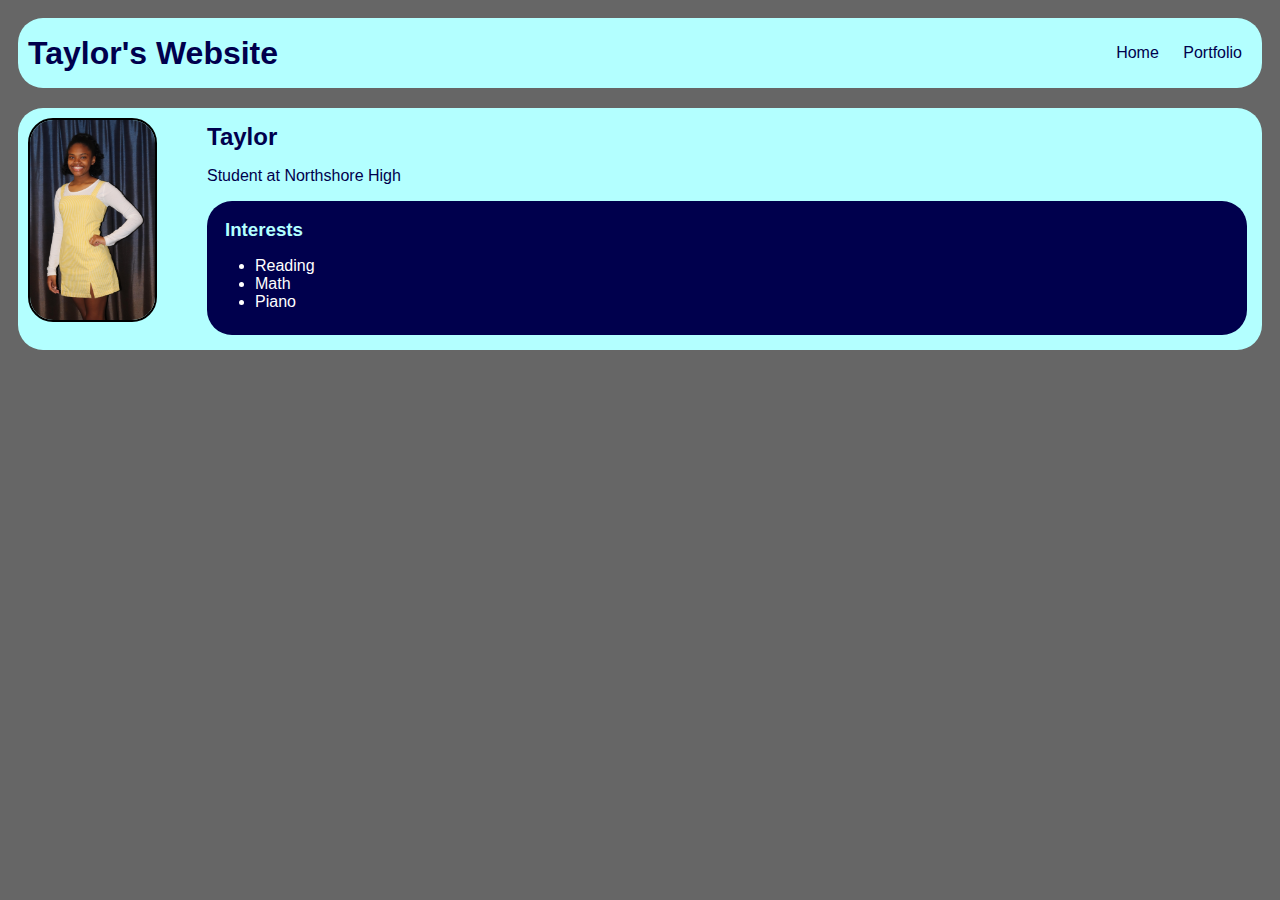
<file: index.html>
<!DOCTYPE HTML>
<html>
    <head>
        <title> Taylor's Website</title>
        <style>
            body {
                background:#666666;
                color: white;
                padding: 10px;
                font-family: arial;
            }
            #all-contents {
                max-width: 800px;
                margin: auto;
            }

            /* navigation menu */
            nav {
                border-radius: 25px;
                background: #b3ffff;
                margin: 0 auto;
                margin-bottom: 20px;
                display: flex;
                padding: 10px;
            }
            h1 {
                display: flex;
                align-items: center;
                flex: 1;
                margin: 0;
                color: #00004d;
            }
            #nav-ul {
                list-style-image: none;
            }
            .nav-li {
                display: inline-block;
                padding: 0 10px;
            }
            a {
                text-decoration: none;
                color: #00004d;
            }
            p{
                color: #00004d;
            }

            /* main container area beneath menu */
            main {
                border-radius: 25px;
                background: #b3ffff;
                display: flex;
            }
            .sidebar {
                margin-right: 25px;
                padding: 10px;
            }
            .sidebar-img {
                width: 125px;
                height: 200px;
                border: 2px solid black;
                border-radius: 25px;
            }
            .content {
                flex: 1;
                padding: 15px;
            }
            #interests {
                background-color: #00004d;
                border-radius: 25px;
                padding: 8px;
            }
            h2{
                margin: 0px;
                color: #00004d;
            }
             h3{
                margin: 10px;
                color: #b3ffff;
            }
            
</style>  
    </head>
    
    <body>
        <!-- All content goes here -->
        <div id = #all-contents> 
            <nav>
                <h1>Taylor's Website</h1>
                <ul id = "nav-ul">
                    <li class = "nav-li">
                        <a href = "index.html"> Home </a>
                    </li>
                    <li class = "nav-li">
                        <a href = "portfolio.html"> Portfolio </a>
                    </li>
                </ul>
            </nav>

            <main>
                <!-- Sidebar section -->
                <div class = "sidebar">
                    <img class = "sidebar-img" src = "Taylor (2).jpg">
                </div>

                <!-- Content section-->
                <div class = "content">    
                    <h2>Taylor</h2>
                    <p>Student at Northshore High</p>

                    <!-- Interests section -->
                    <div id = "interests">
                        <h3>Interests</h3>
                        <ul>
                            <li>Reading</li>
                            <li>Math</li>
                            <li>Piano</li>
                        </ul>
                    </div>
                </div>
            </main>
        </div>
    </body>
</html>
</file>
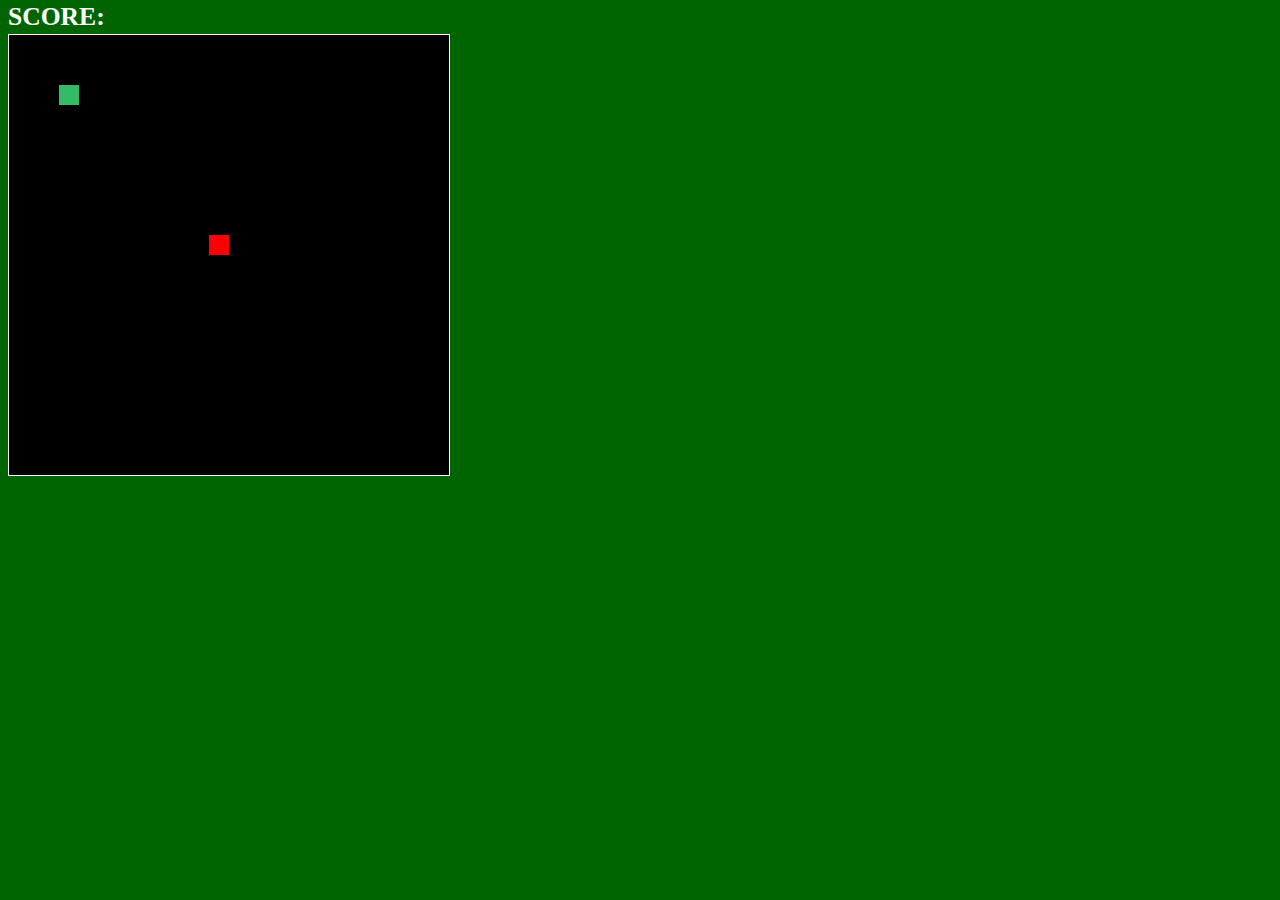
<file: snake/index.html>
<!DOCTYPE html>
<html>
  <head>
    <title>Title</title>
    <!-- Load CSS files -->
    <link rel="stylesheet" type="text/css" href="index.css">
    
    <!-- Load JavaScript files -->
    <script src="jquery.min.js"></script>
    <script src="index.js"></script>
  </head>
  
  <body>
    <div>
      <h1 id = 'score'>SCORE: </h1>
    </div>
    <div id='board'>
      <div id='apple'></div>
      <div id='head' class = 'snake'></div>
    </div>
  </body>
</html>
</file>
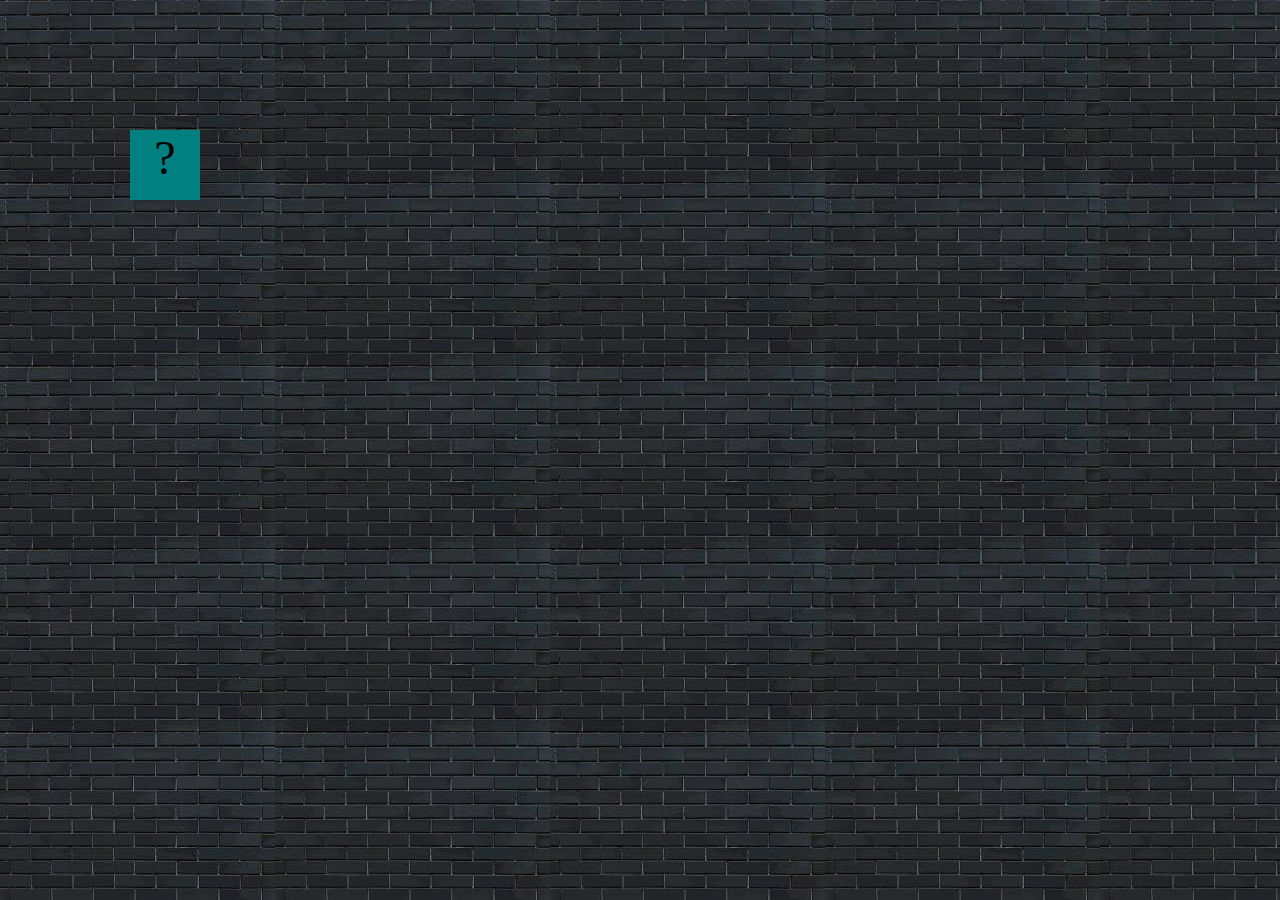
<file: projects/bouncing-box/index.html>
<!DOCTYPE html>
<html>
<head>
	<meta charset="utf-8">
	<title>Bouncing Box</title>
	<script src="jquery.min.js"></script>
	<style>
        body{
            background-image: url("download.jpg");
        }
		.box {
			width: 70px;
			height: 70px;
			background-color: teal;
			font-size: 300%;
			text-align: center;
			display: block;
			position: absolute;
			top: 100px;
			left: 230px;  /* <--- Change me! */
		}
	</style>
	<!-- 	<script src="//cdnjs.cloudflare.com/ajax/libs/jquery/2.1.1/jquery.min.js"></script> -->

</head>
<body class="board">
	<!-- HTML for the box -->
	<div class="box">?</div>

	<script>
		(function(){
			'use strict'
			/* global jQuery */

			//////////////////////////////////////////////////////////////////
			/////////////////// SETUP DO NOT DELETE //////////////////////////
			//////////////////////////////////////////////////////////////////
			
			var box = jQuery('.box');	// reference to the HTML .box element
			var board = jQuery('.board');	// reference to the HTML .board element
			var boardWidth = board.width();	// the maximum X-Coordinate of the screen

			// Every 50 milliseconds, call the update Function (see below)
			setInterval(update, 50);
			
			// Every time the box is clicked, call the handleBoxClick Function (see below)
			box.on('click', handleBoxClick);

			// moves the Box to a new position on the screen along the X-Axis
			function moveBoxTo(newPositionX, newPositionY) {
                box.css("left", newPositionX);
                box.css('top', newPositionY);
			}

			// changes the text displayed on the Box
			function changeBoxText(newText) {
				box.text(newText);
			}

			//////////////////////////////////////////////////////////////////
			/////////////////// YOUR CODE BELOW HERE /////////////////////////
			//////////////////////////////////////////////////////////////////
			
			// TODO 2 - Variable declarations 
			var positionX = 0;
            var points = 0;
            var speed = 10;
            var positionY = 0;
            var speedY = 10;
            var boardHeight = jQuery(window).height();
			/* 
			This Function will be called 20 times/second. Each time it is called,
			it should move the Box to a new location. If the box drifts off the screen
			turn it around! 
			*/
			function update() {
                positionX = positionX + speed;
                positionY = positionY + speedY;
                moveBoxTo(positionX, positionY);
                if (positionX > boardWidth){
                    speed = speed * -1;
                }
                if (positionX < 0){
                    speed = speed * -1;
                }
                if (positionY > boardHeight){
                    speedY = speedY * -1;
                }
                if (positionY < 0){
                    speedY = speedY * -1;
                }
			};

			/* 
			This Function will be called each time the box is clicked. Each time it is called,
			it should increase the points total, increase the speed, and move the box to
			the left side of the screen.
			*/
			function handleBoxClick() {
                positionX = 0;
                points = points + 1
                changeBoxText(points);
                if (speed >= 0){
                    speed = speed + 3;
                } else if (speed < 0) {
                    speed = speed - 3;
                }
                if (speedY >= 0){
                    speedY = speedY + 3;
                } else if (speedY < 0) {
                    speedY = speedY - 3;
                }
			};
		})();
	</script>
</body>
</html>
</file>
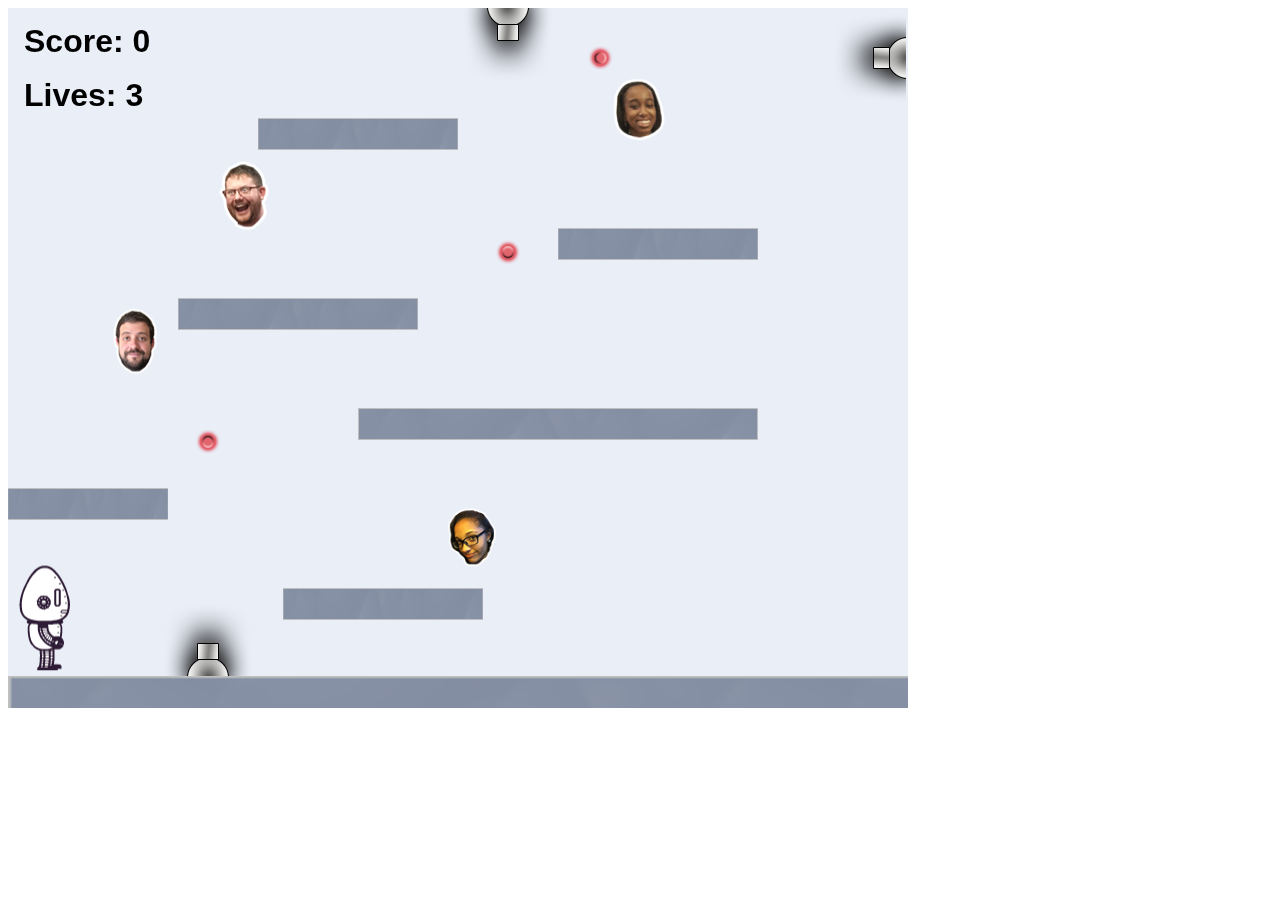
<file: projects/platformer/index.html>
<!DOCTYPE html>
<html>
    <head>
        <title>Platformer</title>
        <script src="lib/jquery.min.js"></script>
        <script src="lib/phaser.min.js"></script>
        <script src="js/factory/game.js"></script>
        <script src="js/factory/preload.js"></script>
        <script src="js/factory/platform.js"></script>
        <script src="js/factory/collectable.js"></script>
        <script src="js/factory/cannon.js"></script>
        <script src="js/factory/player.js"></script>
        <script src="js/controller/player-manager.js"></script>
        <script src="js/init/platform.js"></script>
        <script src="js/init/collectable.js"></script>
        <script src="js/init/cannon.js"></script>
        <script src="js/init/player.js"></script>
    </head>
    <body>
        <script src="js/index.js"></script>
    </body>
</html>
</file>
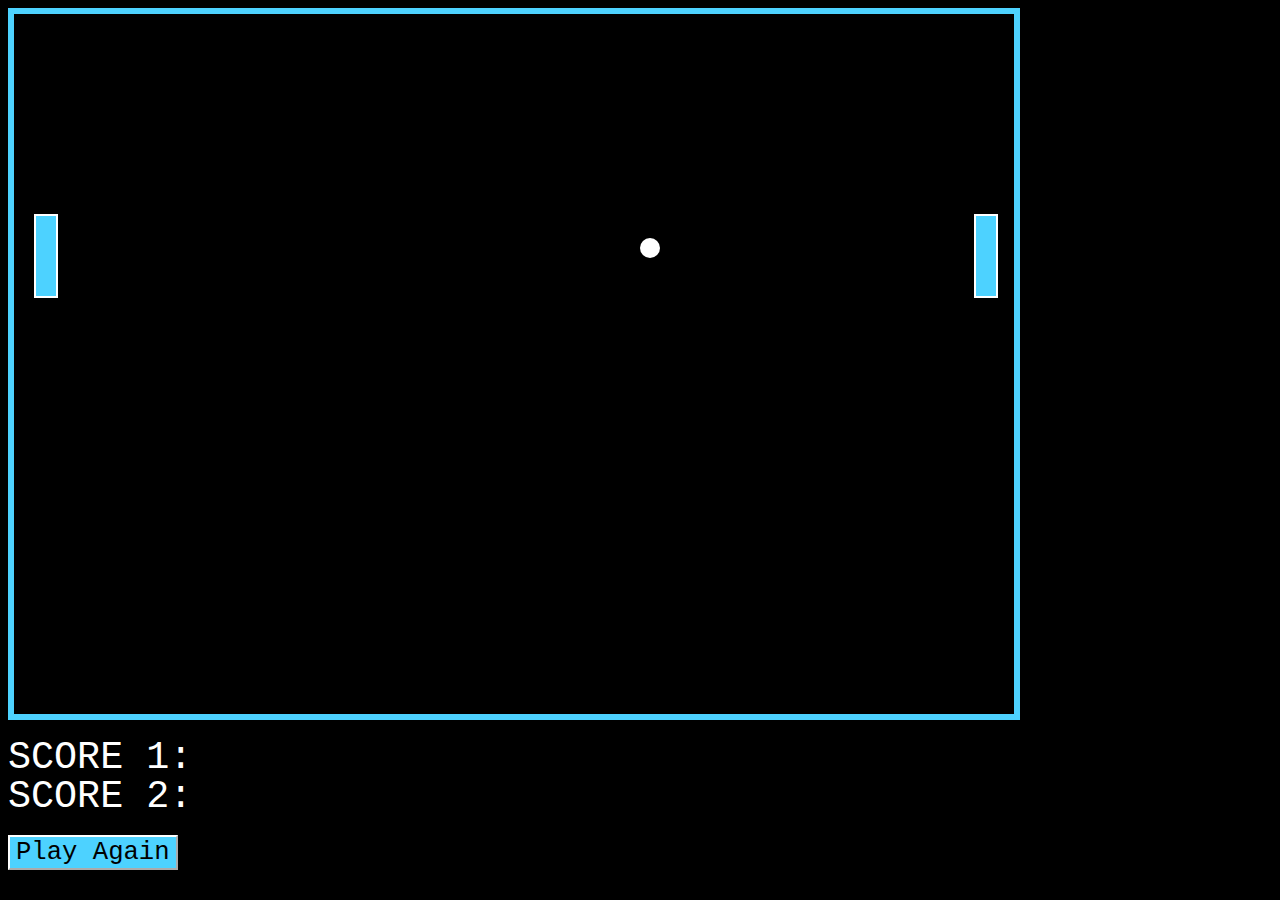
<file: projects/pong/index.html>
<!DOCTYPE html>
<html>
  <head>
    <title>Title</title>
    <!-- Load CSS files -->
    <link rel="stylesheet" type="text/css" href="index.css">
    
    <!-- Load JavaScript files -->
    <script src="jquery.min.js"></script>
    <script src="index.js"></script>
  </head>
  
  <body>
    </div>
    <div id='board'>
      <div id='leftPaddle'></div>
      <div id='rightPaddle'></div>
      <div id='ball'></div>
    </div>
    <div>
      <p id='score1'>SCORE 1:</p>
      <p id='score2'>SCORE 2:</p>
    </div>
    <div>
      <button id = "restart" onClick =  "window.location.reload();"> Play Again</button>
    </div>
    </body>
</html>
</file>
<file: projects/space invaders/index.html>
<!DOCTYPE html>

<html lang= "en">
<head> 
    <meta charset = "utf-8">

    <title>Space Invaders</title>
    <link rel = "stylesheet" href = "styles.css">

</head>

<body> 
    <h1 class = "results">0</h1>
    <div class = "grid"></div>
    <script src = "app.js"></script>
</body>
</html>
</file>
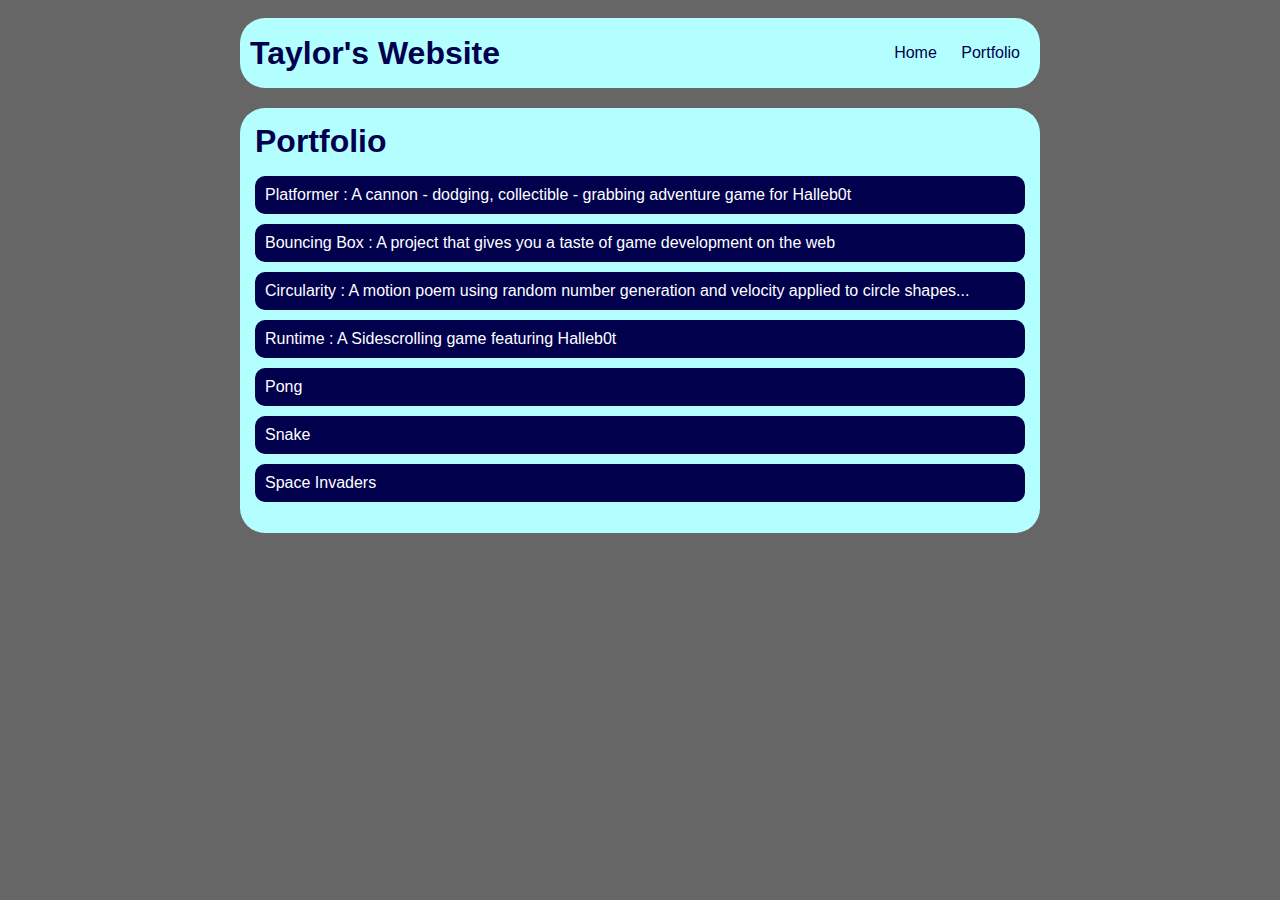
<file: portfolio.html>
<!DOCTYPE HTML>
<html>
    <head>
        <title>Taylor's Website</title>
        <style type="text/css">
            body {
                background:#666666;
                color: #00004d;
                padding: 10px;
                font-family: arial;
            }
            header {
                font-size: 1.5em;
                font-weight: bold;
            }
            
            #all-contents {
                max-width: 800px;
                margin: auto;
            }
    
            /* navigation menu */
            nav {
                border-radius: 25px;
                background: #b3ffff;
                margin: 0 auto;
                margin-bottom: 20px;
                display: flex;
                padding: 10px;
            }
            h1 {
                display: flex;
                align-items: center;
                flex: 1;
                margin: 0;
            }
            #nav-ul {
                list-style-image: none;
            }
            .nav-li {
                display: inline-block;
                padding: 0 10px;
            }
            
            .nav-a {
                text-decoration: none;
                color: #00004d;
            }
    
            /* main container area beneath menu */
            main {
                border-radius: 25px;
                background: #b3ffff;
                display: flex;
            }
            .content {
                flex: 1;
                padding: 15px;
            }
            /* portfolio styles */
            .content h1 {
                color: #00004d;
            }
            
            #portfolio {
                list-style-type: none;
                padding-left: 0;
            }
            
            #portfolio li {
                background: #00004d;
                padding: 10px;
                border-radius: 10px;
                margin-bottom: 10px;
            }
            
            #portfolio li:hover {
                background: #666666;
            } 
            
            #portfolio a {
                text-decoration: none;
                color: white;
            }
        </style>
    </head>

    <body>
      <div id="all-contents">
        <nav>
            <h1>Taylor's Website</h1>
            <ul id="nav-ul">
                <li class="nav-li">
                  <a class="nav-a" href="index.html">Home</a>
                </li>
                <li class="nav-li">
                  <a class="nav-a" href="portfolio.html">Portfolio</a>
                </li>
            </ul>
        </nav>
        <main>
            <div class = "content">
                <h1>Portfolio</h1>
                <ul id = "portfolio">
                    <li><a href="projects/platformer/">Platformer : A cannon - dodging, collectible - grabbing adventure game for Halleb0t</a></li>
                    <li><a href="projects/bouncing-box/">Bouncing Box : A project that gives you a taste of game development on the web </a></li>
                    <li><a href="projects/circularity/">Circularity : A motion poem using random number generation and velocity applied to circle shapes...</a></li>
                    <li><a href="projects/runtime/" target = "_blank">Runtime : A Sidescrolling game featuring Halleb0t</a></li>
                    <li><a href="projects/pong/" target = "_blank">Pong </a></li>
                    <li><a href="snake/" target = "_blank">Snake</a></li>
                    <li><a href="projects/space invaders/">Space Invaders</a></li>
                </ul>
            </div>
        </main>
      </div>
    </body>
</html>
</file>
<file: snake/index.css>
body {
  background-color: darkgreen;
}

#board {
  width: 440px;
  height: 440px;
  border: 1px solid white;
  background-color: black;
  position: relative;
}

#apple {
  background-color: red;
  width: 20px;
  height: 20px;
  position: absolute;
  left: 220px;
  top: 200px; 
}

.snake{
  background-color: rgb(51, 187, 103);
  width: 20px;
  height: 20px;
  position: absolute;
  left: 20px;
  top: 20px;
}

#score{
  color: white;
  font-size: 2vw;
  line-height: 0px;
}
</file>
<file: projects/pong/index.css>
body {
    background-color: black;
  }
  
  #board {
    width: 1000px;
    height: 700px;
    border: 6px solid #4dd2ff;
    background-color: black;
    position: relative;
  }
  
  #leftPaddle {
    background-color: #4dd2ff;
    width: 20px;
    height: 80px;
    position: absolute;
    border: 2px solid white;
  }

  #rightPaddle{
    background-color: #4dd2ff;
    width: 20px;
    height: 80px;
    position: absolute;
    border: 2px solid white;
  }

  #ball{
    background-color: white; 
    width: 20px; 
    height: 20px; 
    position: absolute; 
    left: 100px; 
    border-radius: 10px; 
  }

  #score1{
    color: white;
    font-size: 3vw;
    font-family: "Lucida Console", "Courier New", monospace;
    line-height: 0;
  }
  
  #score2{
    color: white; 
    font-size: 3vw;
    font-family: "Lucida Console", "Courier New", monospace;
    line-height: 0;
  }

  #restart{
    font-family: "Lucida Console", "Courier New", monospace;
    font-size: 2vw;
    background-color: #4dd2ff;
    color: black;
    border-color: white;
  }
</file>
<file: projects/space invaders/styles.css>
html{
    background-color: black;
}

head{
    color: aqua;
}

.grid {
    width: 300px; 
    height: 300px;
    border: solid aqua 3px;
    display: flex; 
    flex-wrap: wrap;
    background-color: black;
}

.grid div {
    width: 20px; 
    height: 20px; 
}

.invader {
    background-color: purple; 
    border-radius: 10px;
}

.shooter{
    background-color: gainsboro; 
}

.laser {
    background-color: aqua;
}

.boom{
    background-color: aqua;
}

.results{
    color: aqua;
}
</file>
